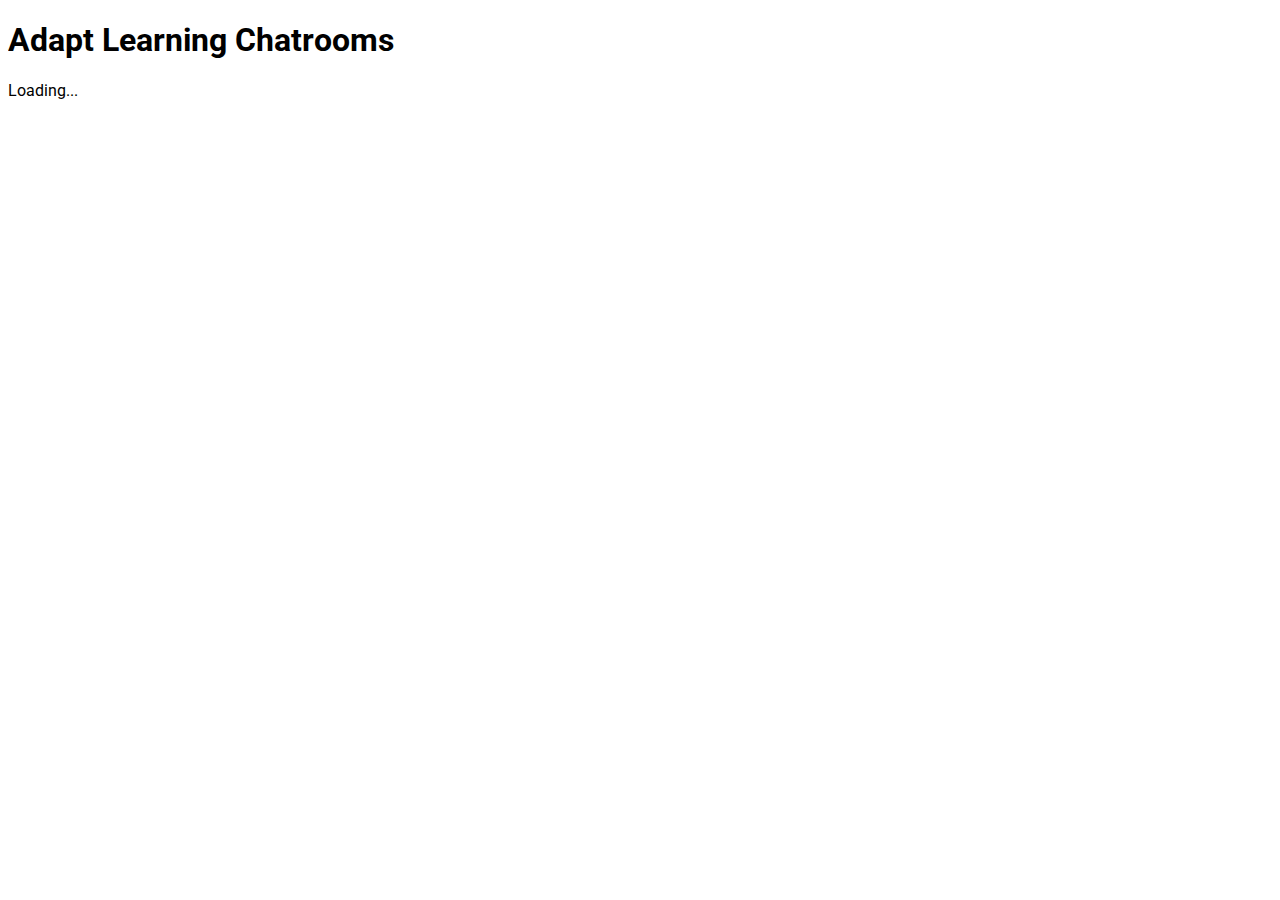
<file: chats/index.html>
<!DOCTYPE html>
<html>
  <head>
    <title>Adapt Learning Chatrooms</title>
    <link rel="preconnect" href="https://fonts.googleapis.com">
    <link rel="preconnect" href="https://fonts.gstatic.com" crossorigin>
    <link href="https://fonts.googleapis.com/css2?family=Roboto:wght@400&display=swap" rel="stylesheet">
    <link rel="stylesheet" href="index.css" />
  </head>
  <body>
    <h1>Adapt Learning Chatrooms</h1>
    <div id="rooms" class="table">
      Loading...
    </div>
    <script src="index.js"></script>
  </body>
</html>
</file>
<file: chats/index.css>
html {
  font-family: Roboto;
}

.table {
  display: table;
}

.row:nth-child(odd) {
  background: lightgrey;
}

.row {
  display: table-row;
}

.cell {
  display: table-cell;
  vertical-align: middle;
  padding: 8px;
}

.room__icon img {
  height: 32px;
  width: 32px;
}

.room__name {
  width: 300px;
}
</file>
